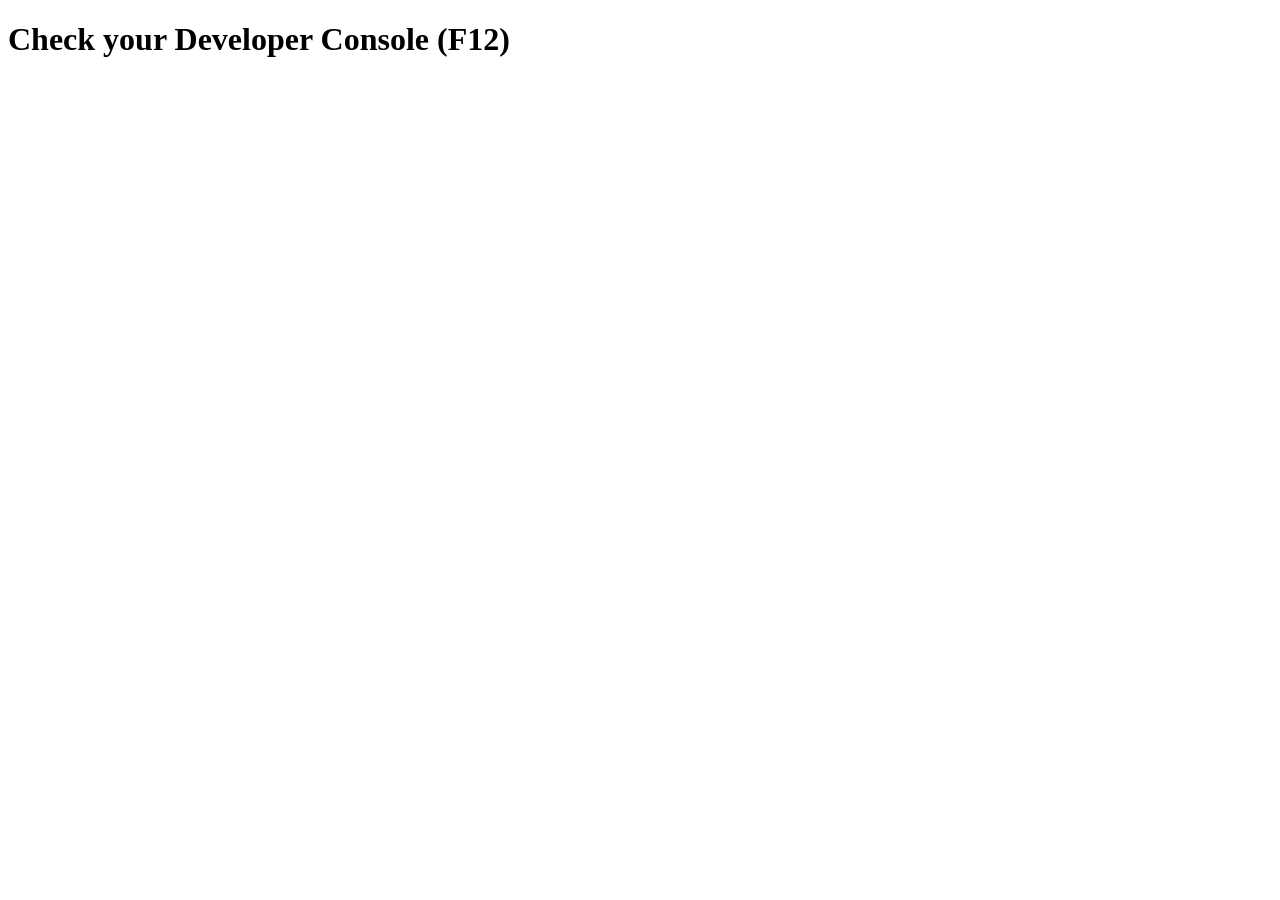
<file: ex00/index.html>
<!DOCTYPE html>
<html lang="en">
<head>
    <meta charset="UTF-8">
    <title>Variables & Types</title>
    <script src="script.js" defer></script>
</head>
<body>
    <h1>Check your Developer Console (F12)</h1>
</body>
</html>
</file>
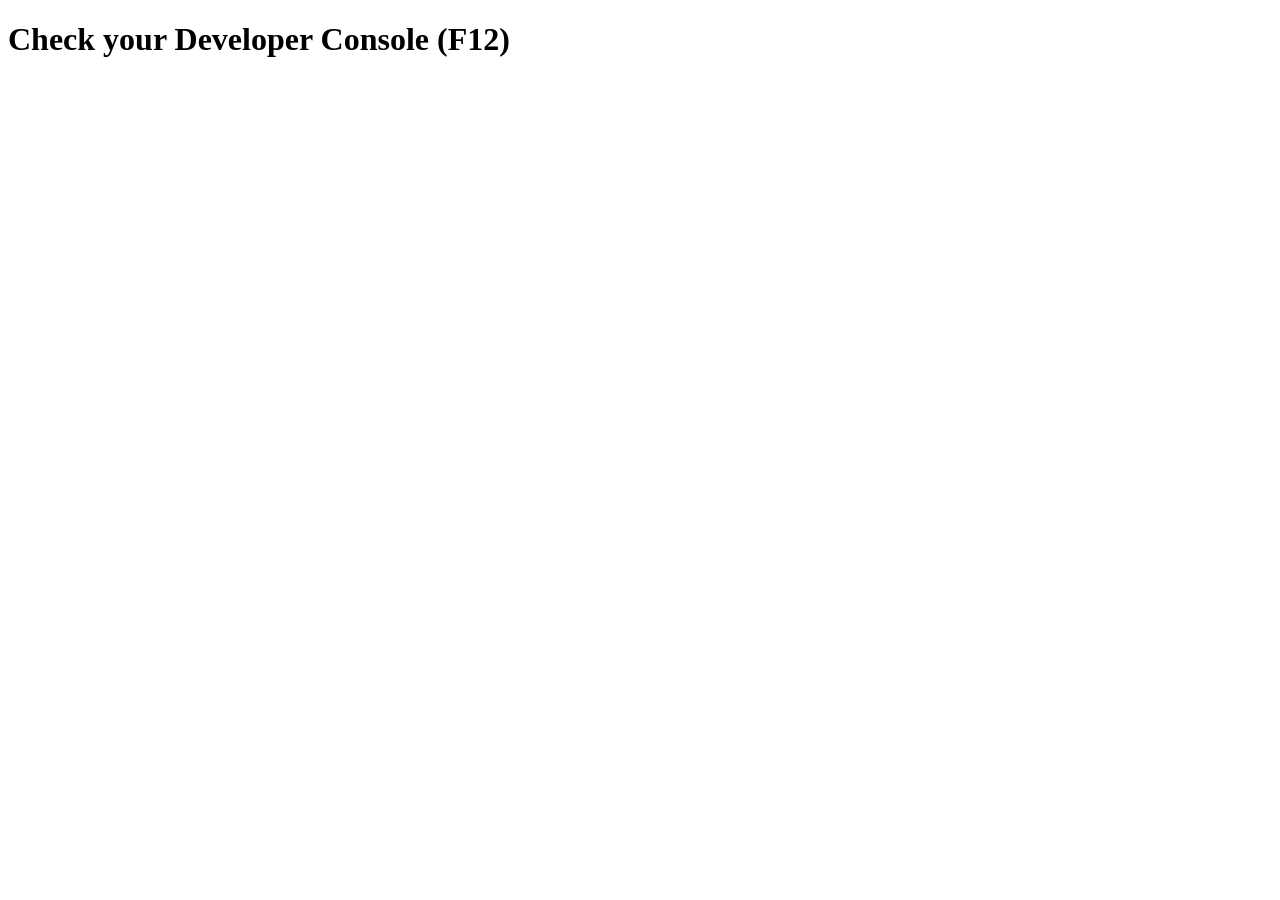
<file: ex01/index.html>
<!DOCTYPE html>
<html lang="en">
<head>
    <meta charset="UTF-8">
    <title>Functions & Conditions</title>
    <script src="script.js" defer></script>
</head>
<body>
    <h1>Check your Developer Console (F12)</h1>
</body>
</html>
</file>
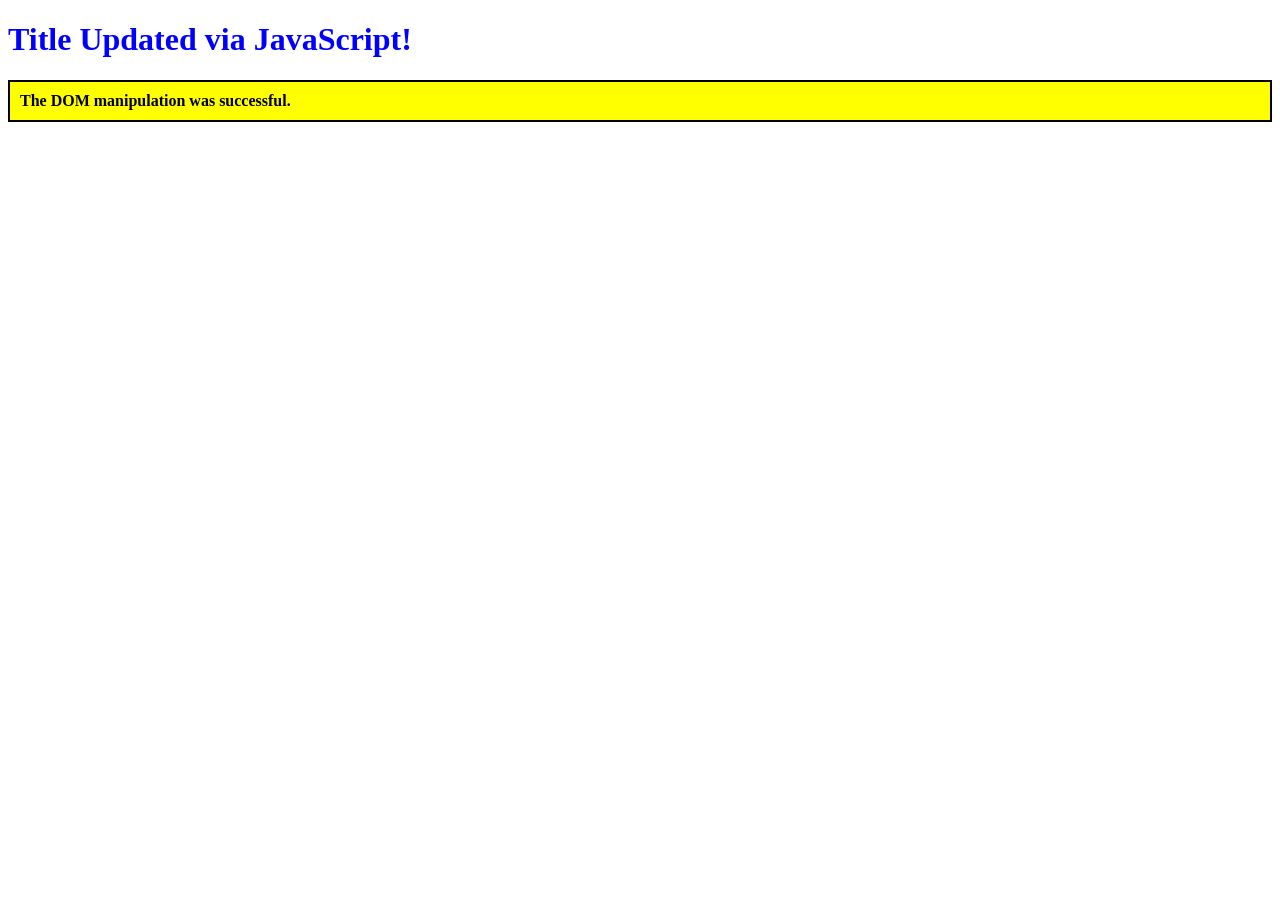
<file: ex02/index.html>
<!DOCTYPE html>
<html lang="en">
<head>
    <meta charset="UTF-8">
    <title>Live DOM Tree</title>
    <link rel="stylesheet" href="style.css">
    <script src="script.js" defer></script>
</head>
<body>
    <h1 id="main-title">Original Title</h1>
    <p class="description">This text will be changed.</p>
</body>
</html>
</file>
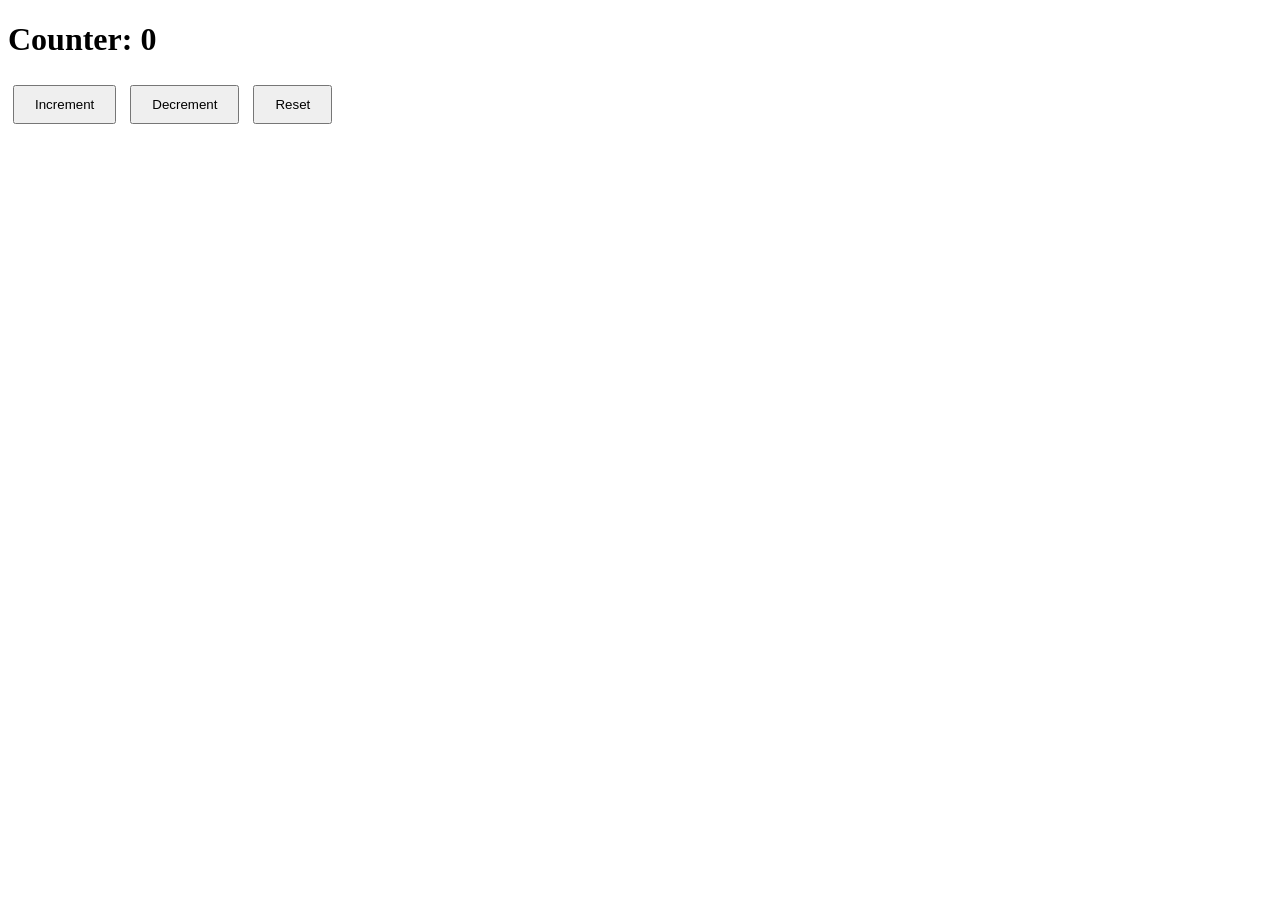
<file: ex03/index.html>
<!DOCTYPE html>
<html lang="en">
<head>
    <meta charset="UTF-8">
    <title>Event-Driven Web</title>
    <link rel="stylesheet" href="style.css">
    <script src="script.js" defer></script>
</head>
<body>
    <div class="counter-widget">
        <h1>Counter: <span id="counter-value">0</span></h1>
        <button id="btn-increment">Increment</button>
        <button id="btn-decrement">Decrement</button>
        <button id="btn-reset">Reset</button>
    </div>
</body>
</html>
</file>
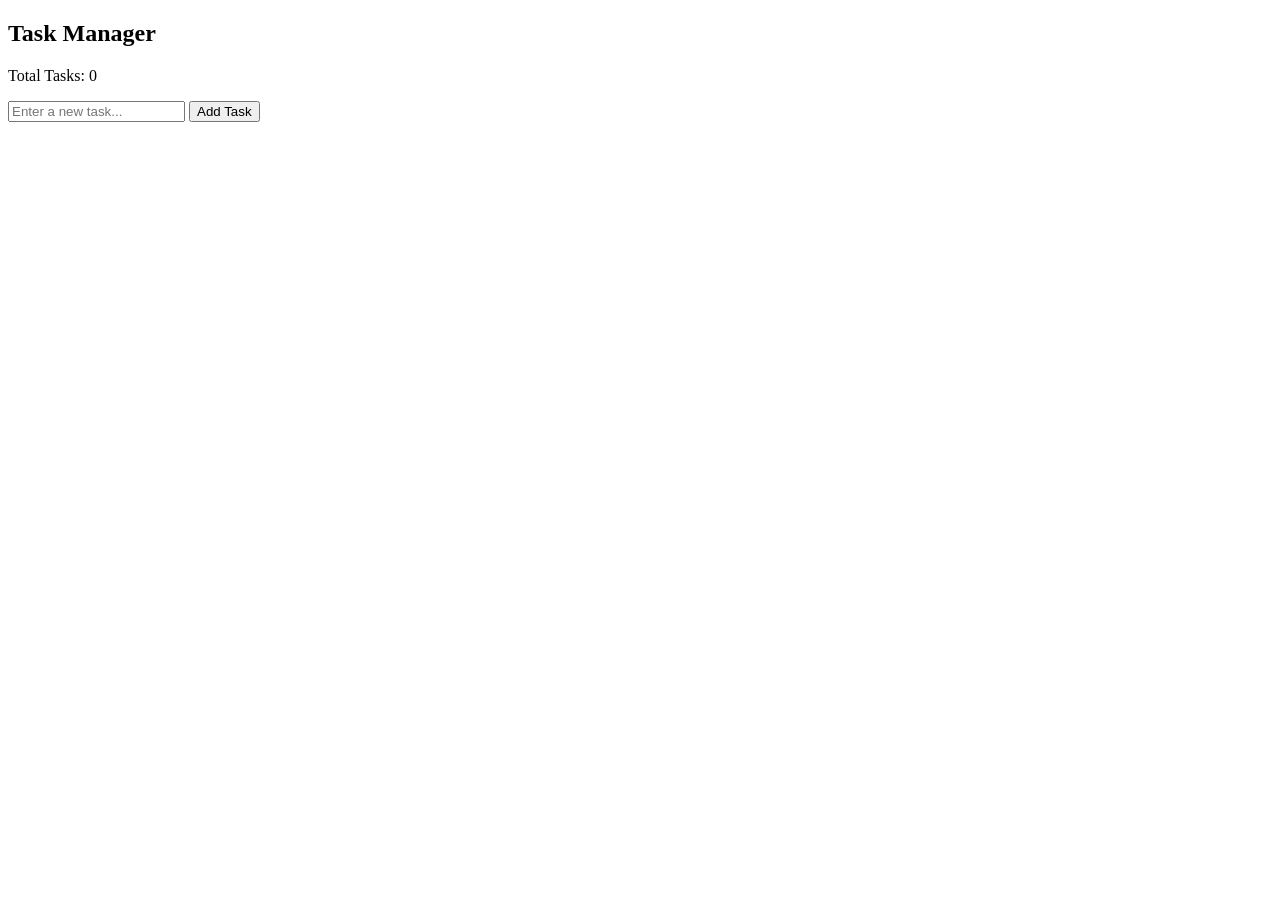
<file: ex04/index.html>
<!DOCTYPE html>
<html lang="en">
<head>
    <meta charset="UTF-8">
    <title>Interactive Task Manager</title>
    <link rel="stylesheet" href="style.css">
    <script src="script.js" defer></script>
</head>
<body>
    <div class="app-container">
        <h2>Task Manager</h2>
        <p>Total Tasks: <span id="task-count">0</span></p>
        
        <input type="text" id="task-input" placeholder="Enter a new task...">
        <button id="add-btn">Add Task</button>
        
        <ul id="task-list"></ul>
    </div>
</body>
</html>
</file>
<file: ex02/style.css>
.active {
    background-color: yellow;
    font-weight: bold;
    border: 2px solid black;
    padding: 10px;
}
</file>
<file: ex03/style.css>
button {
    padding: 10px 20px;
    margin: 5px;
    cursor: pointer;
}
</file>
<file: ex04/style.css>
.completed-task {
    text-decoration: line-through;
    color: gray;
}

li {
    margin-bottom: 10px;
    cursor: pointer;
}

.delete-btn {
    margin-left: 10px;
    color: white;
    background-color: red;
    border: none;
    cursor: pointer;
}
</file>
